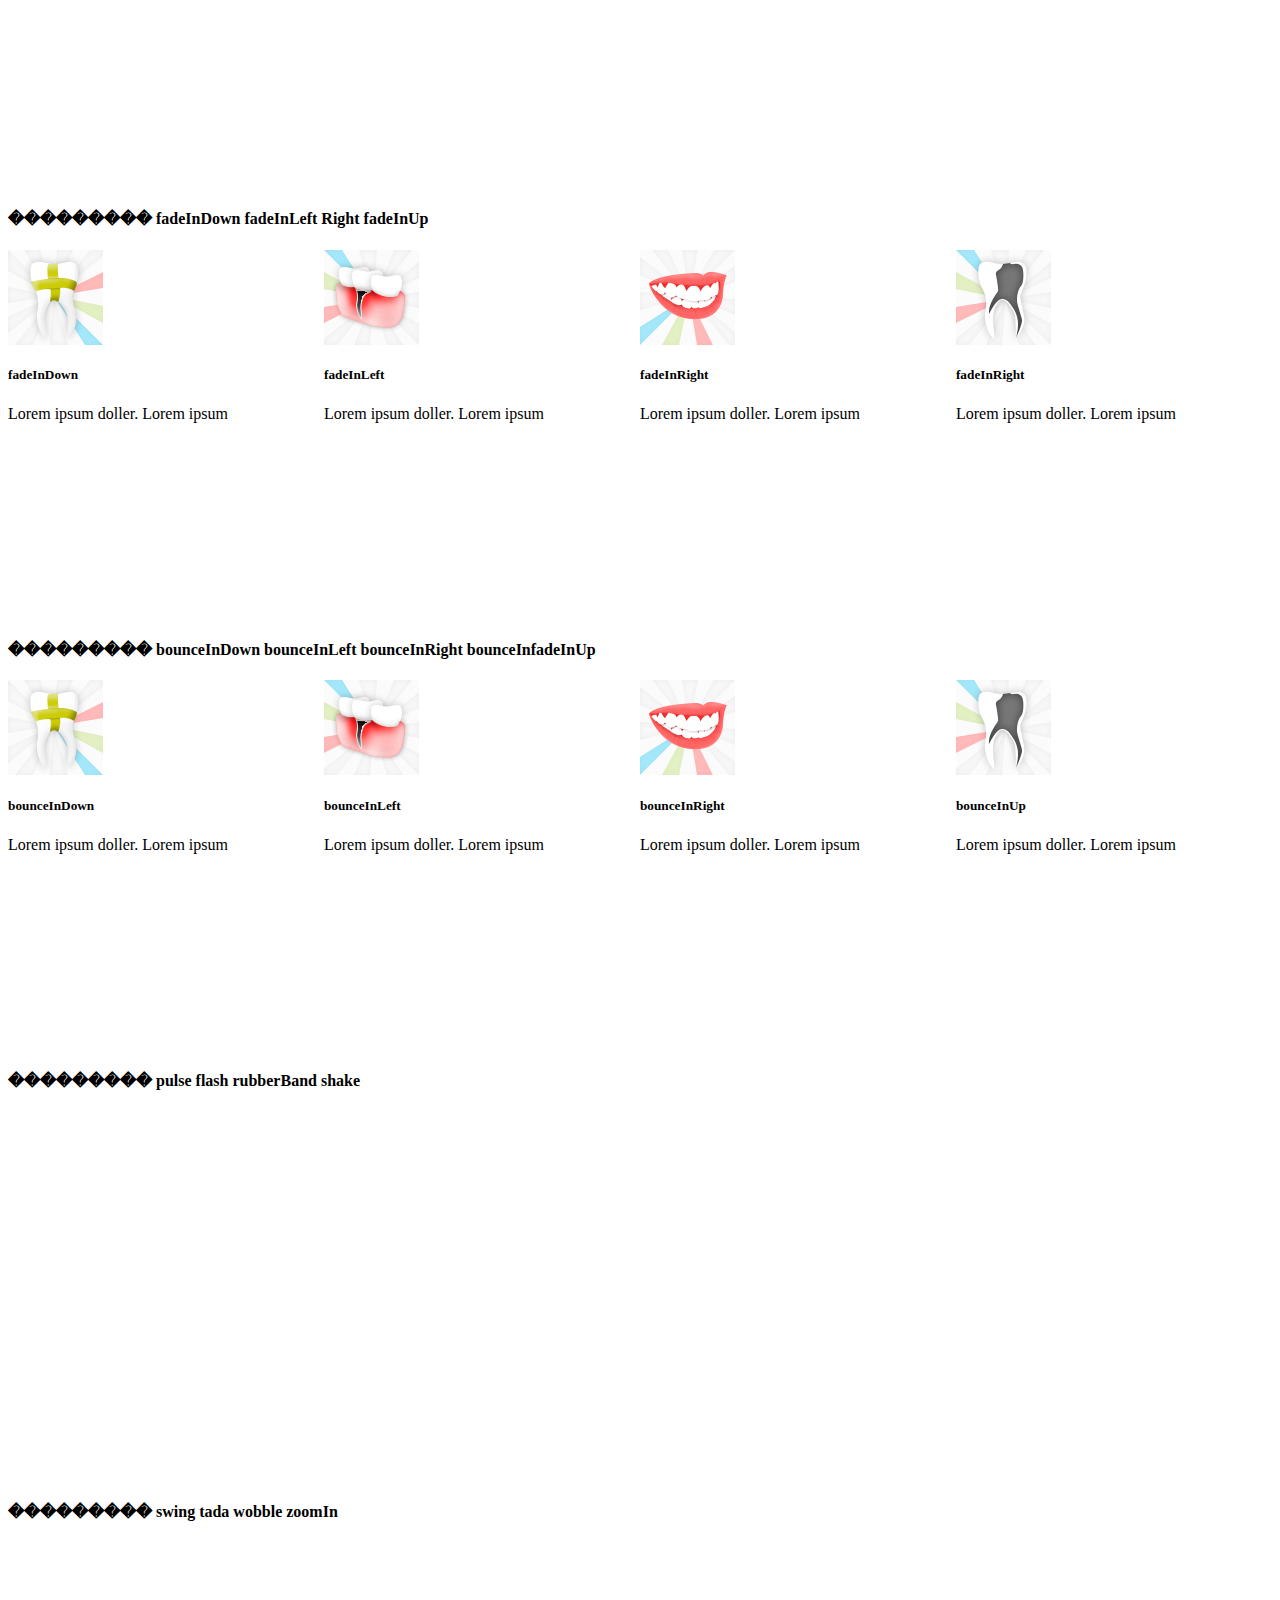
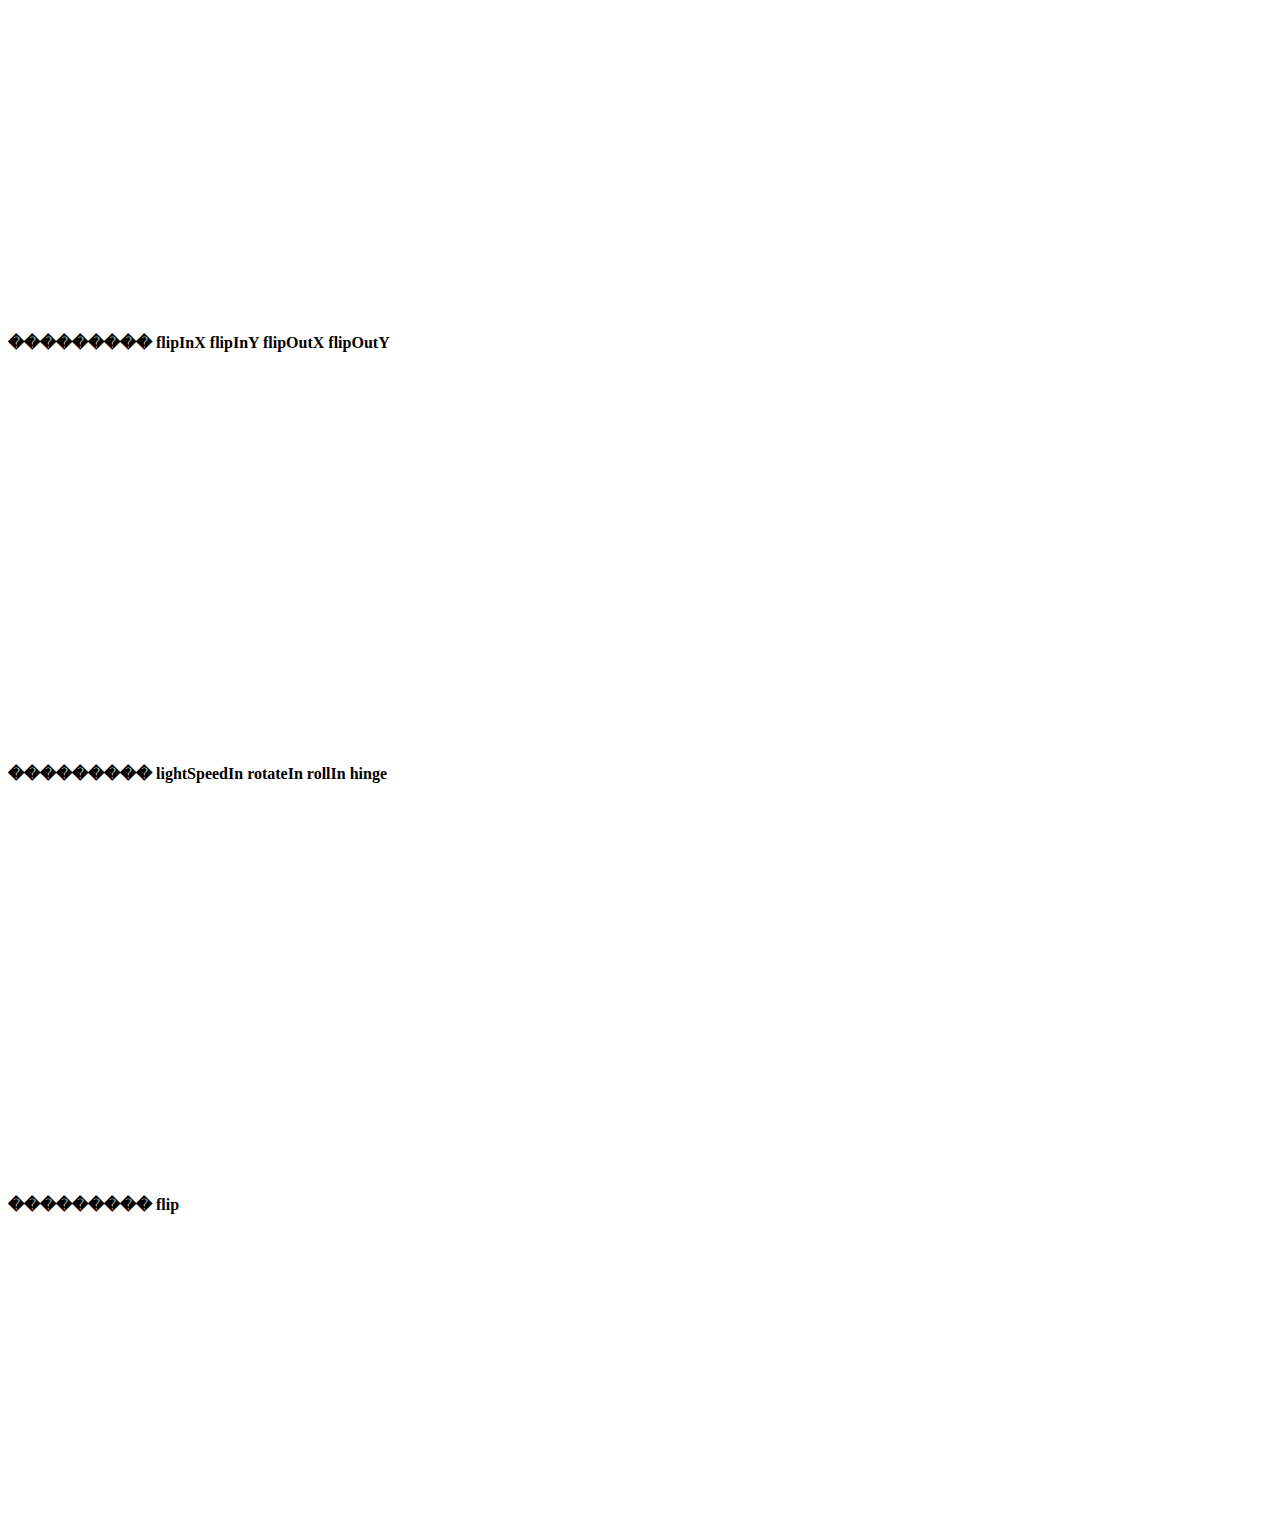
<file: plugin/wow/index.htm>
<!DOCTYPE>


<!--
������ ������ ������ http://blogprogram.ru/effekty-krasivogo-poyavleniya-html-blokov-na-jquery/
 -->


<link rel="stylesheet" href="wowanimate.css">
<script src="wow.min.js"></script>
<script>new WOW().init();</script>
<style>.dvd { overflow: hidden;}.item {  float: left;  width: 24%;  margin-right: 1%;}</style>
<br /><br /><br /><br /><br /><br /><br /><br /><br /><br />
<div class="dvd">
<h4>��������� fadeInDown fadeInLeft Right fadeInUp</h4>
<div class="item wow fadeInDown"  data-wow-duration="0.8s"><div><img src="img/d1.jpg"></div><div><h5>fadeInDown</h5><p>Lorem ipsum doller. Lorem ipsum</p></div></div>
<div class="item wow fadeInLeft"  data-wow-duration="1.2s"><div><img src="img/d2.jpg"></div><div><h5>fadeInLeft</h5><p>Lorem ipsum doller. Lorem ipsum</p></div></div>
<div class="item wow fadeInRight" data-wow-duration="1.6s"><div><img src="img/d8.jpg"></div><div><h5>fadeInRight</h5><p>Lorem ipsum doller. Lorem ipsum</p></div></div>
<div class="item wow fadeInUp"    data-wow-duration="2s"  ><div><img src="img/d4.jpg"></div><div><h5>fadeInRight</h5><p>Lorem ipsum doller. Lorem ipsum</p></div></div>
</div><br /><br /><br /><br /><br /><br /><br /><br /><br /><br />
<div class="dvd">
<h4>��������� bounceInDown bounceInLeft bounceInRight bounceInfadeInUp</h4>
<div class="item wow bounceInDown"  data-wow-duration="0.8s" data-wow-delay="0s"><div><img src="img/d1.jpg"></div><div><h5>bounceInDown</h5><p>Lorem ipsum doller. Lorem ipsum</p></div></div>
<div class="item wow bounceInLeft"  data-wow-duration="0.8s" data-wow-delay="0.4s"><div><img src="img/d2.jpg"></div><div><h5>bounceInLeft</h5><p>Lorem ipsum doller. Lorem ipsum</p></div></div>
<div class="item wow bounceInRight" data-wow-duration="0.8s" data-wow-delay="0.8s"><div><img src="img/d8.jpg"></div><div><h5>bounceInRight</h5><p>Lorem ipsum doller. Lorem ipsum</p></div></div>
<div class="item wow bounceInUp"    data-wow-duration="0.8s" data-wow-delay="1.2s"  ><div><img src="img/d4.jpg"></div><div><h5>bounceInUp</h5><p>Lorem ipsum doller. Lorem ipsum</p></div></div>
</div><br /><br /><br /><br /><br /><br /><br /><br /><br /><br />
<div class="dvd">
<h4>��������� pulse flash rubberBand shake</h4>
<div class="item wow pulse"      data-wow-duration="0.1s" data-wow-iteration="3" ><div><img src="img/d1.jpg"></div><div><h5>pulse</h5><p>Lorem ipsum doller. Lorem ipsum</p></div></div>
<div class="item wow flash"      data-wow-duration="0.8s" data-wow-delay="0.4s"><div><img src="img/d2.jpg"></div><div><h5>flash</h5><p>Lorem ipsum doller. Lorem ipsum</p></div></div>
<div class="item wow rubberBand" data-wow-duration="0.8s" data-wow-delay="0.8s"><div><img src="img/d8.jpg"></div><div><h5>rubberBand</h5><p>Lorem ipsum doller. Lorem ipsum</p></div></div>
<div class="item wow shake"      data-wow-duration="0.8s" data-wow-delay="1.2s"  ><div><img src="img/d4.jpg"></div><div><h5>shake</h5><p>Lorem ipsum doller. Lorem ipsum</p></div></div>
</div><br /><br /><br /><br /><br /><br /><br /><br /><br /><br />
<div class="dvd">
<h4>��������� swing tada wobble zoomIn</h4>
<div class="item wow swing"  data-wow-duration="0.8s"><div><img src="img/d1.jpg"></div><div><h5>swing</h5><p>Lorem ipsum doller. Lorem ipsum</p></div></div>
<div class="item wow tada"   data-wow-duration="0.8s" data-wow-delay="0.6s"><div><img src="img/d2.jpg"></div><div><h5>tada</h5><p>Lorem ipsum doller. Lorem ipsum</p></div></div>
<div class="item wow wobble" data-wow-duration="0.8s" data-wow-delay="1.2s"><div><img src="img/d8.jpg"></div><div><h5>wobble</h5><p>Lorem ipsum doller. Lorem ipsum</p></div></div>
<div class="item wow zoomIn" data-wow-duration="0.8s" data-wow-delay="1.8s"  ><div><img src="img/d4.jpg"></div><div><h5>zoomIn</h5><p>Lorem ipsum doller. Lorem ipsum</p></div></div>
</div><br /><br /><br /><br /><br /><br /><br /><br /><br /><br />
<div class="dvd">
<h4>��������� flipInX flipInY flipOutX flipOutY</h4>
<div class="item wow flipInX"  data-wow-duration="0.8s"><div><img src="img/d1.jpg"></div><div><h5>flipInX</h5><p>Lorem ipsum doller. Lorem ipsum</p></div></div>
<div class="item wow flipInY"  data-wow-duration="0.8s" data-wow-delay="0.6s"><div><img src="img/d2.jpg"></div><div><h5>flipInY</h5><p>Lorem ipsum doller. Lorem ipsum</p></div></div>
<div class="item wow flipOutX" data-wow-duration="0.8s" data-wow-delay="1.2s"><div><img src="img/d8.jpg"></div><div><h5>flipOutX</h5><p>Lorem ipsum doller. Lorem ipsum</p></div></div>
<div class="item wow flipOutY" data-wow-duration="0.8s" data-wow-delay="1.8s"  ><div><img src="img/d4.jpg"></div><div><h5>flipOutY</h5><p>Lorem ipsum doller. Lorem ipsum</p></div></div>
</div><br /><br /><br /><br /><br /><br /><br /><br /><br /><br />
<div class="dvd">
<h4>��������� lightSpeedIn rotateIn rollIn hinge</h4>
<div class="item wow lightSpeedIn" data-wow-duration="0.8s"><div><img src="img/d1.jpg"></div><div><h5>lightSpeedIn</h5><p>Lorem ipsum doller. Lorem ipsum</p></div></div>
<div class="item wow rotateIn"     data-wow-duration="0.8s" data-wow-delay="0.6s"><div><img src="img/d2.jpg"></div><div><h5>rotateIn</h5><p>Lorem ipsum doller. Lorem ipsum</p></div></div>
<div class="item wow rollIn"       data-wow-duration="0.8s" data-wow-delay="1.2s"><div><img src="img/d8.jpg"></div><div><h5>rollIn</h5><p>Lorem ipsum doller. Lorem ipsum</p></div></div>
<div class="item wow hinge"        data-wow-duration="0.8s" data-wow-delay="1.8s"><div><img src="img/d4.jpg"></div><div><h5>hinge</h5><p>Lorem ipsum doller. Lorem ipsum</p></div></div>
</div><br /><br /><br /><br /><br /><br /><br /><br /><br /><br />
<div class="dvd">
<h4>��������� flip</h4>
<div class="item wow flip"  data-wow-duration="0.32s" data-wow-delay="0.2s"><div><img src="img/d1.jpg"></div><div><h5>flip</h5><p>Lorem ipsum doller. Lorem ipsum</p></div></div>
<div class="item wow flip"  data-wow-duration="0.32s" data-wow-delay="0.3s"><div><img src="img/d2.jpg"></div><div><h5>flip</h5><p>Lorem ipsum doller. Lorem ipsum</p></div></div>
<div class="item wow flip" data-wow-duration="0.32s" data-wow-delay="0.4s"><div><img src="img/d8.jpg"></div><div><h5>flip</h5><p>Lorem ipsum doller. Lorem ipsum</p></div></div>
<div class="item wow flip" data-wow-duration="0.32s" data-wow-delay="0.5s"  ><div><img src="img/d4.jpg"></div><div><h5>flip</h5><p>Lorem ipsum doller. Lorem ipsum</p></div></div>
</div><br /><br /><br /><br /><br />
</file>
<file: plugin/wow/wowanimate.css>
@charset "UTF-8";/*!
Animate.css - http://daneden.me/animate
Licensed under the MIT license - http://opensource.org/licenses/MIT

Copyright (c) 2013 Daniel Eden
*/.animated{-webkit-animation-duration:1s;animation-duration:1s;-webkit-animation-fill-mode:both;animation-fill-mode:both}.animated.infinite{-webkit-animation-iteration-count:infinite;animation-iteration-count:infinite}.animated.hinge{-webkit-animation-duration:2s;animation-duration:2s}
@-webkit-keyframes bounce{0%,100%,20%,53%,80%{-webkit-transition-timing-function:cubic-bezier(0.215,.61,.355,1);transition-timing-function:cubic-bezier(0.215,.61,.355,1);-webkit-transform:translate3d(0,0,0);transform:translate3d(0,0,0)}40%,43%{-webkit-transition-timing-function:cubic-bezier(0.755,.050,.855,.060);transition-timing-function:cubic-bezier(0.755,.050,.855,.060);-webkit-transform:translate3d(0,-30px,0);transform:translate3d(0,-30px,0)}70%{-webkit-transition-timing-function:cubic-bezier(0.755,.050,.855,.060);transition-timing-function:cubic-bezier(0.755,.050,.855,.060);-webkit-transform:translate3d(0,-15px,0);transform:translate3d(0,-15px,0)}90%{-webkit-transform:translate3d(0,-4px,0);transform:translate3d(0,-4px,0)}}@keyframes bounce{0%,100%,20%,53%,80%{-webkit-transition-timing-function:cubic-bezier(0.215,.61,.355,1);transition-timing-function:cubic-bezier(0.215,.61,.355,1);-webkit-transform:translate3d(0,0,0);-ms-transform:translate3d(0,0,0);transform:translate3d(0,0,0)}40%,43%{-webkit-transition-timing-function:cubic-bezier(0.755,.050,.855,.060);transition-timing-function:cubic-bezier(0.755,.050,.855,.060);-webkit-transform:translate3d(0,-30px,0);-ms-transform:translate3d(0,-30px,0);transform:translate3d(0,-30px,0)}70%{-webkit-transition-timing-function:cubic-bezier(0.755,.050,.855,.060);transition-timing-function:cubic-bezier(0.755,.050,.855,.060);-webkit-transform:translate3d(0,-15px,0);-ms-transform:translate3d(0,-15px,0);transform:translate3d(0,-15px,0)}90%{-webkit-transform:translate3d(0,-4px,0);-ms-transform:translate3d(0,-4px,0);transform:translate3d(0,-4px,0)}}.bounce{-webkit-animation-name:bounce;animation-name:bounce;-webkit-transform-origin:center bottom;-ms-transform-origin:center bottom;transform-origin:center bottom}
@-webkit-keyframes flash{0%,100%,50%{opacity:1}25%,75%{opacity:0}}@keyframes flash{0%,100%,50%{opacity:1}25%,75%{opacity:0}}.flash{-webkit-animation-name:flash;animation-name:flash}@-webkit-keyframes pulse{0%{-webkit-transform:scale3d(1,1,1);transform:scale3d(1,1,1)}50%{-webkit-transform:scale3d(1.05,1.05,1.05);transform:scale3d(1.05,1.05,1.05)}100%{-webkit-transform:scale3d(1,1,1);transform:scale3d(1,1,1)}}
@keyframes pulse{0%{-webkit-transform:scale3d(1,1,1);-ms-transform:scale3d(1,1,1);transform:scale3d(1,1,1)}50%{-webkit-transform:scale3d(1.05,1.05,1.05);-ms-transform:scale3d(1.05,1.05,1.05);transform:scale3d(1.05,1.05,1.05)}100%{-webkit-transform:scale3d(1,1,1);-ms-transform:scale3d(1,1,1);transform:scale3d(1,1,1)}}.pulse{-webkit-animation-name:pulse;animation-name:pulse}
@-webkit-keyframes rubberBand{0%{-webkit-transform:scale3d(1,1,1);transform:scale3d(1,1,1)}30%{-webkit-transform:scale3d(1.25,.75,1);transform:scale3d(1.25,.75,1)}40%{-webkit-transform:scale3d(0.75,1.25,1);transform:scale3d(0.75,1.25,1)}50%{-webkit-transform:scale3d(1.15,.85,1);transform:scale3d(1.15,.85,1)}65%{-webkit-transform:scale3d(.95,1.05,1);transform:scale3d(.95,1.05,1)}75%{-webkit-transform:scale3d(1.05,.95,1);transform:scale3d(1.05,.95,1)}100%{-webkit-transform:scale3d(1,1,1);transform:scale3d(1,1,1)}}@keyframes rubberBand{0%{-webkit-transform:scale3d(1,1,1);-ms-transform:scale3d(1,1,1);transform:scale3d(1,1,1)}30%{-webkit-transform:scale3d(1.25,.75,1);-ms-transform:scale3d(1.25,.75,1);transform:scale3d(1.25,.75,1)}40%{-webkit-transform:scale3d(0.75,1.25,1);-ms-transform:scale3d(0.75,1.25,1);transform:scale3d(0.75,1.25,1)}50%{-webkit-transform:scale3d(1.15,.85,1);-ms-transform:scale3d(1.15,.85,1);transform:scale3d(1.15,.85,1)}65%{-webkit-transform:scale3d(.95,1.05,1);-ms-transform:scale3d(.95,1.05,1);transform:scale3d(.95,1.05,1)}75%{-webkit-transform:scale3d(1.05,.95,1);-ms-transform:scale3d(1.05,.95,1);transform:scale3d(1.05,.95,1)}100%{-webkit-transform:scale3d(1,1,1);-ms-transform:scale3d(1,1,1);transform:scale3d(1,1,1)}}.rubberBand{-webkit-animation-name:rubberBand;animation-name:rubberBand}
@-webkit-keyframes shake{0%,100%{-webkit-transform:translate3d(0,0,0);transform:translate3d(0,0,0)}10%,30%,50%,70%,90%{-webkit-transform:translate3d(-10px,0,0);transform:translate3d(-10px,0,0)}20%,40%,60%,80%{-webkit-transform:translate3d(10px,0,0);transform:translate3d(10px,0,0)}}@keyframes shake{0%,100%{-webkit-transform:translate3d(0,0,0);-ms-transform:translate3d(0,0,0);transform:translate3d(0,0,0)}10%,30%,50%,70%,90%{-webkit-transform:translate3d(-10px,0,0);-ms-transform:translate3d(-10px,0,0);transform:translate3d(-10px,0,0)}20%,40%,60%,80%{-webkit-transform:translate3d(10px,0,0);-ms-transform:translate3d(10px,0,0);transform:translate3d(10px,0,0)}}.shake{-webkit-animation-name:shake;animation-name:shake}
@-webkit-keyframes swing{20%{-webkit-transform:rotate3d(0,0,1,15deg);transform:rotate3d(0,0,1,15deg)}40%{-webkit-transform:rotate3d(0,0,1,-10deg);transform:rotate3d(0,0,1,-10deg)}60%{-webkit-transform:rotate3d(0,0,1,5deg);transform:rotate3d(0,0,1,5deg)}80%{-webkit-transform:rotate3d(0,0,1,-5deg);transform:rotate3d(0,0,1,-5deg)}100%{-webkit-transform:rotate3d(0,0,1,0deg);transform:rotate3d(0,0,1,0deg)}}@keyframes swing{20%{-webkit-transform:rotate3d(0,0,1,15deg);-ms-transform:rotate3d(0,0,1,15deg);transform:rotate3d(0,0,1,15deg)}40%{-webkit-transform:rotate3d(0,0,1,-10deg);-ms-transform:rotate3d(0,0,1,-10deg);transform:rotate3d(0,0,1,-10deg)}60%{-webkit-transform:rotate3d(0,0,1,5deg);-ms-transform:rotate3d(0,0,1,5deg);transform:rotate3d(0,0,1,5deg)}80%{-webkit-transform:rotate3d(0,0,1,-5deg);-ms-transform:rotate3d(0,0,1,-5deg);transform:rotate3d(0,0,1,-5deg)}100%{-webkit-transform:rotate3d(0,0,1,0deg);-ms-transform:rotate3d(0,0,1,0deg);transform:rotate3d(0,0,1,0deg)}}.swing{-webkit-transform-origin:top center;-ms-transform-origin:top center;transform-origin:top center;-webkit-animation-name:swing;animation-name:swing}
@-webkit-keyframes tada{0%{-webkit-transform:scale3d(1,1,1);transform:scale3d(1,1,1)}10%,20%{-webkit-transform:scale3d(.9,.9,.9) rotate3d(0,0,1,-3deg);transform:scale3d(.9,.9,.9) rotate3d(0,0,1,-3deg)}30%,50%,70%,90%{-webkit-transform:scale3d(1.1,1.1,1.1) rotate3d(0,0,1,3deg);transform:scale3d(1.1,1.1,1.1) rotate3d(0,0,1,3deg)}40%,60%,80%{-webkit-transform:scale3d(1.1,1.1,1.1) rotate3d(0,0,1,-3deg);transform:scale3d(1.1,1.1,1.1) rotate3d(0,0,1,-3deg)}100%{-webkit-transform:scale3d(1,1,1);transform:scale3d(1,1,1)}}@keyframes tada{0%{-webkit-transform:scale3d(1,1,1);-ms-transform:scale3d(1,1,1);transform:scale3d(1,1,1)}10%,20%{-webkit-transform:scale3d(.9,.9,.9) rotate3d(0,0,1,-3deg);-ms-transform:scale3d(.9,.9,.9) rotate3d(0,0,1,-3deg);transform:scale3d(.9,.9,.9) rotate3d(0,0,1,-3deg)}30%,50%,70%,90%{-webkit-transform:scale3d(1.1,1.1,1.1) rotate3d(0,0,1,3deg);-ms-transform:scale3d(1.1,1.1,1.1) rotate3d(0,0,1,3deg);transform:scale3d(1.1,1.1,1.1) rotate3d(0,0,1,3deg)}40%,60%,80%{-webkit-transform:scale3d(1.1,1.1,1.1) rotate3d(0,0,1,-3deg);-ms-transform:scale3d(1.1,1.1,1.1) rotate3d(0,0,1,-3deg);transform:scale3d(1.1,1.1,1.1) rotate3d(0,0,1,-3deg)}100%{-webkit-transform:scale3d(1,1,1);-ms-transform:scale3d(1,1,1);transform:scale3d(1,1,1)}}.tada{-webkit-animation-name:tada;animation-name:tada}
@-webkit-keyframes wobble{0%{-webkit-transform:none;transform:none}15%{-webkit-transform:translate3d(-25%,0,0) rotate3d(0,0,1,-5deg);transform:translate3d(-25%,0,0) rotate3d(0,0,1,-5deg)}30%{-webkit-transform:translate3d(20%,0,0) rotate3d(0,0,1,3deg);transform:translate3d(20%,0,0) rotate3d(0,0,1,3deg)}45%{-webkit-transform:translate3d(-15%,0,0) rotate3d(0,0,1,-3deg);transform:translate3d(-15%,0,0) rotate3d(0,0,1,-3deg)}60%{-webkit-transform:translate3d(10%,0,0) rotate3d(0,0,1,2deg);transform:translate3d(10%,0,0) rotate3d(0,0,1,2deg)}75%{-webkit-transform:translate3d(-5%,0,0) rotate3d(0,0,1,-1deg);transform:translate3d(-5%,0,0) rotate3d(0,0,1,-1deg)}100%{-webkit-transform:none;transform:none}}@keyframes wobble{0%{-webkit-transform:none;-ms-transform:none;transform:none}15%{-webkit-transform:translate3d(-25%,0,0) rotate3d(0,0,1,-5deg);-ms-transform:translate3d(-25%,0,0) rotate3d(0,0,1,-5deg);transform:translate3d(-25%,0,0) rotate3d(0,0,1,-5deg)}30%{-webkit-transform:translate3d(20%,0,0) rotate3d(0,0,1,3deg);-ms-transform:translate3d(20%,0,0) rotate3d(0,0,1,3deg);transform:translate3d(20%,0,0) rotate3d(0,0,1,3deg)}45%{-webkit-transform:translate3d(-15%,0,0) rotate3d(0,0,1,-3deg);-ms-transform:translate3d(-15%,0,0) rotate3d(0,0,1,-3deg);transform:translate3d(-15%,0,0) rotate3d(0,0,1,-3deg)}60%{-webkit-transform:translate3d(10%,0,0) rotate3d(0,0,1,2deg);-ms-transform:translate3d(10%,0,0) rotate3d(0,0,1,2deg);transform:translate3d(10%,0,0) rotate3d(0,0,1,2deg)}75%{-webkit-transform:translate3d(-5%,0,0) rotate3d(0,0,1,-1deg);-ms-transform:translate3d(-5%,0,0) rotate3d(0,0,1,-1deg);transform:translate3d(-5%,0,0) rotate3d(0,0,1,-1deg)}100%{-webkit-transform:none;-ms-transform:none;transform:none}}.wobble{-webkit-animation-name:wobble;animation-name:wobble}
@-webkit-keyframes bounceIn{0%,100%,20%,40%,60%,80%{-webkit-transition-timing-function:cubic-bezier(0.215,.61,.355,1);transition-timing-function:cubic-bezier(0.215,.61,.355,1)}0%{opacity:0;-webkit-transform:scale3d(.3,.3,.3);transform:scale3d(.3,.3,.3)}20%{-webkit-transform:scale3d(1.1,1.1,1.1);transform:scale3d(1.1,1.1,1.1)}40%{-webkit-transform:scale3d(.9,.9,.9);transform:scale3d(.9,.9,.9)}60%{opacity:1;-webkit-transform:scale3d(1.03,1.03,1.03);transform:scale3d(1.03,1.03,1.03)}80%{-webkit-transform:scale3d(.97,.97,.97);transform:scale3d(.97,.97,.97)}100%{opacity:1;-webkit-transform:scale3d(1,1,1);transform:scale3d(1,1,1)}}@keyframes bounceIn{0%,100%,20%,40%,60%,80%{-webkit-transition-timing-function:cubic-bezier(0.215,.61,.355,1);transition-timing-function:cubic-bezier(0.215,.61,.355,1)}0%{opacity:0;-webkit-transform:scale3d(.3,.3,.3);-ms-transform:scale3d(.3,.3,.3);transform:scale3d(.3,.3,.3)}20%{-webkit-transform:scale3d(1.1,1.1,1.1);-ms-transform:scale3d(1.1,1.1,1.1);transform:scale3d(1.1,1.1,1.1)}40%{-webkit-transform:scale3d(.9,.9,.9);-ms-transform:scale3d(.9,.9,.9);transform:scale3d(.9,.9,.9)}60%{opacity:1;-webkit-transform:scale3d(1.03,1.03,1.03);-ms-transform:scale3d(1.03,1.03,1.03);transform:scale3d(1.03,1.03,1.03)}80%{-webkit-transform:scale3d(.97,.97,.97);-ms-transform:scale3d(.97,.97,.97);transform:scale3d(.97,.97,.97)}100%{opacity:1;-webkit-transform:scale3d(1,1,1);-ms-transform:scale3d(1,1,1);transform:scale3d(1,1,1)}}.bounceIn{-webkit-animation-name:bounceIn;animation-name:bounceIn;-webkit-animation-duration:.75s;animation-duration:.75s}
@-webkit-keyframes bounceInDown{0%,100%,60%,75%,90%{-webkit-transition-timing-function:cubic-bezier(0.215,.61,.355,1);transition-timing-function:cubic-bezier(0.215,.61,.355,1)}0%{opacity:0;-webkit-transform:translate3d(0,-3000px,0);transform:translate3d(0,-3000px,0)}60%{opacity:1;-webkit-transform:translate3d(0,25px,0);transform:translate3d(0,25px,0)}75%{-webkit-transform:translate3d(0,-10px,0);transform:translate3d(0,-10px,0)}90%{-webkit-transform:translate3d(0,5px,0);transform:translate3d(0,5px,0)}100%{-webkit-transform:none;transform:none}}@keyframes bounceInDown{0%,100%,60%,75%,90%{-webkit-transition-timing-function:cubic-bezier(0.215,.61,.355,1);transition-timing-function:cubic-bezier(0.215,.61,.355,1)}0%{opacity:0;-webkit-transform:translate3d(0,-3000px,0);-ms-transform:translate3d(0,-3000px,0);transform:translate3d(0,-3000px,0)}60%{opacity:1;-webkit-transform:translate3d(0,25px,0);-ms-transform:translate3d(0,25px,0);transform:translate3d(0,25px,0)}75%{-webkit-transform:translate3d(0,-10px,0);-ms-transform:translate3d(0,-10px,0);transform:translate3d(0,-10px,0)}90%{-webkit-transform:translate3d(0,5px,0);-ms-transform:translate3d(0,5px,0);transform:translate3d(0,5px,0)}100%{-webkit-transform:none;-ms-transform:none;transform:none}}.bounceInDown{-webkit-animation-name:bounceInDown;animation-name:bounceInDown}@-webkit-keyframes bounceInLeft{0%,100%,60%,75%,90%{-webkit-transition-timing-function:cubic-bezier(0.215,.61,.355,1);transition-timing-function:cubic-bezier(0.215,.61,.355,1)}0%{opacity:0;-webkit-transform:translate3d(-3000px,0,0);transform:translate3d(-3000px,0,0)}60%{opacity:1;-webkit-transform:translate3d(25px,0,0);transform:translate3d(25px,0,0)}75%{-webkit-transform:translate3d(-10px,0,0);transform:translate3d(-10px,0,0)}90%{-webkit-transform:translate3d(5px,0,0);transform:translate3d(5px,0,0)}100%{-webkit-transform:none;transform:none}}
@keyframes bounceInLeft{0%,100%,60%,75%,90%{-webkit-transition-timing-function:cubic-bezier(0.215,.61,.355,1);transition-timing-function:cubic-bezier(0.215,.61,.355,1)}0%{opacity:0;-webkit-transform:translate3d(-3000px,0,0);-ms-transform:translate3d(-3000px,0,0);transform:translate3d(-3000px,0,0)}60%{opacity:1;-webkit-transform:translate3d(25px,0,0);-ms-transform:translate3d(25px,0,0);transform:translate3d(25px,0,0)}75%{-webkit-transform:translate3d(-10px,0,0);-ms-transform:translate3d(-10px,0,0);transform:translate3d(-10px,0,0)}90%{-webkit-transform:translate3d(5px,0,0);-ms-transform:translate3d(5px,0,0);transform:translate3d(5px,0,0)}100%{-webkit-transform:none;-ms-transform:none;transform:none}}.bounceInLeft{-webkit-animation-name:bounceInLeft;animation-name:bounceInLeft}
@-webkit-keyframes bounceInRight{0%,100%,60%,75%,90%{-webkit-transition-timing-function:cubic-bezier(0.215,.61,.355,1);transition-timing-function:cubic-bezier(0.215,.61,.355,1)}0%{opacity:0;-webkit-transform:translate3d(3000px,0,0);transform:translate3d(3000px,0,0)}60%{opacity:1;-webkit-transform:translate3d(-25px,0,0);transform:translate3d(-25px,0,0)}75%{-webkit-transform:translate3d(10px,0,0);transform:translate3d(10px,0,0)}90%{-webkit-transform:translate3d(-5px,0,0);transform:translate3d(-5px,0,0)}100%{-webkit-transform:none;transform:none}}@keyframes bounceInRight{0%,100%,60%,75%,90%{-webkit-transition-timing-function:cubic-bezier(0.215,.61,.355,1);transition-timing-function:cubic-bezier(0.215,.61,.355,1)}0%{opacity:0;-webkit-transform:translate3d(3000px,0,0);-ms-transform:translate3d(3000px,0,0);transform:translate3d(3000px,0,0)}60%{opacity:1;-webkit-transform:translate3d(-25px,0,0);-ms-transform:translate3d(-25px,0,0);transform:translate3d(-25px,0,0)}75%{-webkit-transform:translate3d(10px,0,0);-ms-transform:translate3d(10px,0,0);transform:translate3d(10px,0,0)}90%{-webkit-transform:translate3d(-5px,0,0);-ms-transform:translate3d(-5px,0,0);transform:translate3d(-5px,0,0)}100%{-webkit-transform:none;-ms-transform:none;transform:none}}.bounceInRight{-webkit-animation-name:bounceInRight;animation-name:bounceInRight}
@-webkit-keyframes bounceInUp{0%,100%,60%,75%,90%{-webkit-transition-timing-function:cubic-bezier(0.215,.61,.355,1);transition-timing-function:cubic-bezier(0.215,.61,.355,1)}0%{opacity:0;-webkit-transform:translate3d(0,3000px,0);transform:translate3d(0,3000px,0)}60%{opacity:1;-webkit-transform:translate3d(0,-20px,0);transform:translate3d(0,-20px,0)}75%{-webkit-transform:translate3d(0,10px,0);transform:translate3d(0,10px,0)}90%{-webkit-transform:translate3d(0,-5px,0);transform:translate3d(0,-5px,0)}100%{-webkit-transform:translate3d(0,0,0);transform:translate3d(0,0,0)}}@keyframes bounceInUp{0%,100%,60%,75%,90%{-webkit-transition-timing-function:cubic-bezier(0.215,.61,.355,1);transition-timing-function:cubic-bezier(0.215,.61,.355,1)}0%{opacity:0;-webkit-transform:translate3d(0,3000px,0);-ms-transform:translate3d(0,3000px,0);transform:translate3d(0,3000px,0)}60%{opacity:1;-webkit-transform:translate3d(0,-20px,0);-ms-transform:translate3d(0,-20px,0);transform:translate3d(0,-20px,0)}75%{-webkit-transform:translate3d(0,10px,0);-ms-transform:translate3d(0,10px,0);transform:translate3d(0,10px,0)}90%{-webkit-transform:translate3d(0,-5px,0);-ms-transform:translate3d(0,-5px,0);transform:translate3d(0,-5px,0)}100%{-webkit-transform:translate3d(0,0,0);-ms-transform:translate3d(0,0,0);transform:translate3d(0,0,0)}}.bounceInUp{-webkit-animation-name:bounceInUp;animation-name:bounceInUp}
@-webkit-keyframes bounceOut{20%{-webkit-transform:scale3d(.9,.9,.9);transform:scale3d(.9,.9,.9)}50%,55%{opacity:1;-webkit-transform:scale3d(1.1,1.1,1.1);transform:scale3d(1.1,1.1,1.1)}100%{opacity:0;-webkit-transform:scale3d(.3,.3,.3);transform:scale3d(.3,.3,.3)}}@keyframes bounceOut{20%{-webkit-transform:scale3d(.9,.9,.9);-ms-transform:scale3d(.9,.9,.9);transform:scale3d(.9,.9,.9)}50%,55%{opacity:1;-webkit-transform:scale3d(1.1,1.1,1.1);-ms-transform:scale3d(1.1,1.1,1.1);transform:scale3d(1.1,1.1,1.1)}100%{opacity:0;-webkit-transform:scale3d(.3,.3,.3);-ms-transform:scale3d(.3,.3,.3);transform:scale3d(.3,.3,.3)}}.bounceOut{-webkit-animation-name:bounceOut;animation-name:bounceOut;-webkit-animation-duration:.75s;animation-duration:.75s}
@-webkit-keyframes bounceOutDown{20%{-webkit-transform:translate3d(0,10px,0);transform:translate3d(0,10px,0)}40%,45%{opacity:1;-webkit-transform:translate3d(0,-20px,0);transform:translate3d(0,-20px,0)}100%{opacity:0;-webkit-transform:translate3d(0,2000px,0);transform:translate3d(0,2000px,0)}}@keyframes bounceOutDown{20%{-webkit-transform:translate3d(0,10px,0);-ms-transform:translate3d(0,10px,0);transform:translate3d(0,10px,0)}40%,45%{opacity:1;-webkit-transform:translate3d(0,-20px,0);-ms-transform:translate3d(0,-20px,0);transform:translate3d(0,-20px,0)}100%{opacity:0;-webkit-transform:translate3d(0,2000px,0);-ms-transform:translate3d(0,2000px,0);transform:translate3d(0,2000px,0)}}.bounceOutDown{-webkit-animation-name:bounceOutDown;animation-name:bounceOutDown}
@-webkit-keyframes bounceOutLeft{20%{opacity:1;-webkit-transform:translate3d(20px,0,0);transform:translate3d(20px,0,0)}100%{opacity:0;-webkit-transform:translate3d(-2000px,0,0);transform:translate3d(-2000px,0,0)}}@keyframes bounceOutLeft{20%{opacity:1;-webkit-transform:translate3d(20px,0,0);-ms-transform:translate3d(20px,0,0);transform:translate3d(20px,0,0)}100%{opacity:0;-webkit-transform:translate3d(-2000px,0,0);-ms-transform:translate3d(-2000px,0,0);transform:translate3d(-2000px,0,0)}}.bounceOutLeft{-webkit-animation-name:bounceOutLeft;animation-name:bounceOutLeft}
@-webkit-keyframes bounceOutRight{20%{opacity:1;-webkit-transform:translate3d(-20px,0,0);transform:translate3d(-20px,0,0)}100%{opacity:0;-webkit-transform:translate3d(2000px,0,0);transform:translate3d(2000px,0,0)}}@keyframes bounceOutRight{20%{opacity:1;-webkit-transform:translate3d(-20px,0,0);-ms-transform:translate3d(-20px,0,0);transform:translate3d(-20px,0,0)}100%{opacity:0;-webkit-transform:translate3d(2000px,0,0);-ms-transform:translate3d(2000px,0,0);transform:translate3d(2000px,0,0)}}.bounceOutRight{-webkit-animation-name:bounceOutRight;animation-name:bounceOutRight}
@-webkit-keyframes bounceOutUp{20%{-webkit-transform:translate3d(0,-10px,0);transform:translate3d(0,-10px,0)}40%,45%{opacity:1;-webkit-transform:translate3d(0,20px,0);transform:translate3d(0,20px,0)}100%{opacity:0;-webkit-transform:translate3d(0,-2000px,0);transform:translate3d(0,-2000px,0)}}@keyframes bounceOutUp{20%{-webkit-transform:translate3d(0,-10px,0);-ms-transform:translate3d(0,-10px,0);transform:translate3d(0,-10px,0)}40%,45%{opacity:1;-webkit-transform:translate3d(0,20px,0);-ms-transform:translate3d(0,20px,0);transform:translate3d(0,20px,0)}100%{opacity:0;-webkit-transform:translate3d(0,-2000px,0);-ms-transform:translate3d(0,-2000px,0);transform:translate3d(0,-2000px,0)}}.bounceOutUp{-webkit-animation-name:bounceOutUp;animation-name:bounceOutUp}@-webkit-keyframes fadeIn{0%{opacity:0}100%{opacity:1}}
@keyframes fadeIn{0%{opacity:0}100%{opacity:1}}.fadeIn{-webkit-animation-name:fadeIn;animation-name:fadeIn}@-webkit-keyframes fadeInDown{0%{opacity:0;-webkit-transform:translate3d(0,-100%,0);transform:translate3d(0,-100%,0)}100%{opacity:1;-webkit-transform:none;transform:none}}@keyframes fadeInDown{0%{opacity:0;-webkit-transform:translate3d(0,-100%,0);-ms-transform:translate3d(0,-100%,0);transform:translate3d(0,-100%,0)}100%{opacity:1;-webkit-transform:none;-ms-transform:none;transform:none}}.fadeInDown{-webkit-animation-name:fadeInDown;animation-name:fadeInDown}
@-webkit-keyframes fadeInDownBig{0%{opacity:0;-webkit-transform:translate3d(0,-2000px,0);transform:translate3d(0,-2000px,0)}100%{opacity:1;-webkit-transform:none;transform:none}}@keyframes fadeInDownBig{0%{opacity:0;-webkit-transform:translate3d(0,-2000px,0);-ms-transform:translate3d(0,-2000px,0);transform:translate3d(0,-2000px,0)}100%{opacity:1;-webkit-transform:none;-ms-transform:none;transform:none}}.fadeInDownBig{-webkit-animation-name:fadeInDownBig;animation-name:fadeInDownBig}
@-webkit-keyframes fadeInLeft{0%{opacity:0;-webkit-transform:translate3d(-100%,0,0);transform:translate3d(-100%,0,0)}100%{opacity:1;-webkit-transform:none;transform:none}}@keyframes fadeInLeft{0%{opacity:0;-webkit-transform:translate3d(-100%,0,0);-ms-transform:translate3d(-100%,0,0);transform:translate3d(-100%,0,0)}100%{opacity:1;-webkit-transform:none;-ms-transform:none;transform:none}}.fadeInLeft{-webkit-animation-name:fadeInLeft;animation-name:fadeInLeft}
@-webkit-keyframes fadeInLeftBig{0%{opacity:0;-webkit-transform:translate3d(-2000px,0,0);transform:translate3d(-2000px,0,0)}100%{opacity:1;-webkit-transform:none;transform:none}}@keyframes fadeInLeftBig{0%{opacity:0;-webkit-transform:translate3d(-2000px,0,0);-ms-transform:translate3d(-2000px,0,0);transform:translate3d(-2000px,0,0)}100%{opacity:1;-webkit-transform:none;-ms-transform:none;transform:none}}.fadeInLeftBig{-webkit-animation-name:fadeInLeftBig;animation-name:fadeInLeftBig}
@-webkit-keyframes fadeInRight{0%{opacity:0;-webkit-transform:translate3d(100%,0,0);transform:translate3d(100%,0,0)}100%{opacity:1;-webkit-transform:none;transform:none}}@keyframes fadeInRight{0%{opacity:0;-webkit-transform:translate3d(100%,0,0);-ms-transform:translate3d(100%,0,0);transform:translate3d(100%,0,0)}100%{opacity:1;-webkit-transform:none;-ms-transform:none;transform:none}}.fadeInRight{-webkit-animation-name:fadeInRight;animation-name:fadeInRight}
@-webkit-keyframes fadeInRightBig{0%{opacity:0;-webkit-transform:translate3d(2000px,0,0);transform:translate3d(2000px,0,0)}100%{opacity:1;-webkit-transform:none;transform:none}}@keyframes fadeInRightBig{0%{opacity:0;-webkit-transform:translate3d(2000px,0,0);-ms-transform:translate3d(2000px,0,0);transform:translate3d(2000px,0,0)}100%{opacity:1;-webkit-transform:none;-ms-transform:none;transform:none}}.fadeInRightBig{-webkit-animation-name:fadeInRightBig;animation-name:fadeInRightBig}
@-webkit-keyframes fadeInUp{0%{opacity:0;-webkit-transform:translate3d(0,100%,0);transform:translate3d(0,100%,0)}100%{opacity:1;-webkit-transform:none;transform:none}}@keyframes fadeInUp{0%{opacity:0;-webkit-transform:translate3d(0,100%,0);-ms-transform:translate3d(0,100%,0);transform:translate3d(0,100%,0)}100%{opacity:1;-webkit-transform:none;-ms-transform:none;transform:none}}.fadeInUp{-webkit-animation-name:fadeInUp;animation-name:fadeInUp}
@-webkit-keyframes fadeInUpBig{0%{opacity:0;-webkit-transform:translate3d(0,2000px,0);transform:translate3d(0,2000px,0)}100%{opacity:1;-webkit-transform:none;transform:none}}@keyframes fadeInUpBig{0%{opacity:0;-webkit-transform:translate3d(0,2000px,0);-ms-transform:translate3d(0,2000px,0);transform:translate3d(0,2000px,0)}100%{opacity:1;-webkit-transform:none;-ms-transform:none;transform:none}}.fadeInUpBig{-webkit-animation-name:fadeInUpBig;animation-name:fadeInUpBig}
@-webkit-keyframes fadeOut{0%{opacity:1}100%{opacity:0}}@keyframes fadeOut{0%{opacity:1}100%{opacity:0}}.fadeOut{-webkit-animation-name:fadeOut;animation-name:fadeOut}@-webkit-keyframes fadeOutDown{0%{opacity:1}100%{opacity:0;-webkit-transform:translate3d(0,100%,0);transform:translate3d(0,100%,0)}}
@keyframes fadeOutDown{0%{opacity:1}100%{opacity:0;-webkit-transform:translate3d(0,100%,0);-ms-transform:translate3d(0,100%,0);transform:translate3d(0,100%,0)}}.fadeOutDown{-webkit-animation-name:fadeOutDown;animation-name:fadeOutDown}
@-webkit-keyframes fadeOutDownBig{0%{opacity:1}100%{opacity:0;-webkit-transform:translate3d(0,2000px,0);transform:translate3d(0,2000px,0)}}@keyframes fadeOutDownBig{0%{opacity:1}100%{opacity:0;-webkit-transform:translate3d(0,2000px,0);-ms-transform:translate3d(0,2000px,0);transform:translate3d(0,2000px,0)}}.fadeOutDownBig{-webkit-animation-name:fadeOutDownBig;animation-name:fadeOutDownBig}@-webkit-keyframes fadeOutLeft{0%{opacity:1}100%{opacity:0;-webkit-transform:translate3d(-100%,0,0);transform:translate3d(-100%,0,0)}}@keyframes fadeOutLeft{0%{opacity:1}100%{opacity:0;-webkit-transform:translate3d(-100%,0,0);-ms-transform:translate3d(-100%,0,0);transform:translate3d(-100%,0,0)}}.fadeOutLeft{-webkit-animation-name:fadeOutLeft;animation-name:fadeOutLeft}@-webkit-keyframes fadeOutLeftBig{0%{opacity:1}100%{opacity:0;-webkit-transform:translate3d(-2000px,0,0);transform:translate3d(-2000px,0,0)}}@keyframes fadeOutLeftBig{0%{opacity:1}100%{opacity:0;-webkit-transform:translate3d(-2000px,0,0);-ms-transform:translate3d(-2000px,0,0);transform:translate3d(-2000px,0,0)}}.fadeOutLeftBig{-webkit-animation-name:fadeOutLeftBig;animation-name:fadeOutLeftBig}@-webkit-keyframes fadeOutRight{0%{opacity:1}100%{opacity:0;-webkit-transform:translate3d(100%,0,0);transform:translate3d(100%,0,0)}}@keyframes fadeOutRight{0%{opacity:1}100%{opacity:0;-webkit-transform:translate3d(100%,0,0);-ms-transform:translate3d(100%,0,0);transform:translate3d(100%,0,0)}}.fadeOutRight{-webkit-animation-name:fadeOutRight;animation-name:fadeOutRight}@-webkit-keyframes fadeOutRightBig{0%{opacity:1}100%{opacity:0;-webkit-transform:translate3d(2000px,0,0);transform:translate3d(2000px,0,0)}}@keyframes fadeOutRightBig{0%{opacity:1}100%{opacity:0;-webkit-transform:translate3d(2000px,0,0);-ms-transform:translate3d(2000px,0,0);transform:translate3d(2000px,0,0)}}.fadeOutRightBig{-webkit-animation-name:fadeOutRightBig;animation-name:fadeOutRightBig}
@-webkit-keyframes fadeOutUp{0%{opacity:1}100%{opacity:0;-webkit-transform:translate3d(0,-100%,0);transform:translate3d(0,-100%,0)}}@keyframes fadeOutUp{0%{opacity:1}100%{opacity:0;-webkit-transform:translate3d(0,-100%,0);-ms-transform:translate3d(0,-100%,0);transform:translate3d(0,-100%,0)}}.fadeOutUp{-webkit-animation-name:fadeOutUp;animation-name:fadeOutUp}@-webkit-keyframes fadeOutUpBig{0%{opacity:1}100%{opacity:0;-webkit-transform:translate3d(0,-2000px,0);transform:translate3d(0,-2000px,0)}}
@keyframes fadeOutUpBig{0%{opacity:1}100%{opacity:0;-webkit-transform:translate3d(0,-2000px,0);-ms-transform:translate3d(0,-2000px,0);transform:translate3d(0,-2000px,0)}}.fadeOutUpBig{-webkit-animation-name:fadeOutUpBig;animation-name:fadeOutUpBig}@-webkit-keyframes flip{0%{-webkit-transform:perspective(400px) rotate3d(0,1,0,-360deg);transform:perspective(400px) rotate3d(0,1,0,-360deg);-webkit-animation-timing-function:ease-out;animation-timing-function:ease-out}40%{-webkit-transform:perspective(400px) translate3d(0,0,150px) rotate3d(0,1,0,-190deg);transform:perspective(400px) translate3d(0,0,150px) rotate3d(0,1,0,-190deg);-webkit-animation-timing-function:ease-out;animation-timing-function:ease-out}50%{-webkit-transform:perspective(400px) translate3d(0,0,150px) rotate3d(0,1,0,-170deg);transform:perspective(400px) translate3d(0,0,150px) rotate3d(0,1,0,-170deg);-webkit-animation-timing-function:ease-in;animation-timing-function:ease-in}80%{-webkit-transform:perspective(400px) scale3d(.95,.95,.95);transform:perspective(400px) scale3d(.95,.95,.95);-webkit-animation-timing-function:ease-in;animation-timing-function:ease-in}100%{-webkit-transform:perspective(400px);transform:perspective(400px);-webkit-animation-timing-function:ease-in;animation-timing-function:ease-in}}@keyframes flip{0%{-webkit-transform:perspective(400px) rotate3d(0,1,0,-360deg);-ms-transform:perspective(400px) rotate3d(0,1,0,-360deg);transform:perspective(400px) rotate3d(0,1,0,-360deg);-webkit-animation-timing-function:ease-out;animation-timing-function:ease-out}40%{-webkit-transform:perspective(400px) translate3d(0,0,150px) rotate3d(0,1,0,-190deg);-ms-transform:perspective(400px) translate3d(0,0,150px) rotate3d(0,1,0,-190deg);transform:perspective(400px) translate3d(0,0,150px) rotate3d(0,1,0,-190deg);-webkit-animation-timing-function:ease-out;animation-timing-function:ease-out}50%{-webkit-transform:perspective(400px) translate3d(0,0,150px) rotate3d(0,1,0,-170deg);-ms-transform:perspective(400px) translate3d(0,0,150px) rotate3d(0,1,0,-170deg);transform:perspective(400px) translate3d(0,0,150px) rotate3d(0,1,0,-170deg);-webkit-animation-timing-function:ease-in;animation-timing-function:ease-in}80%{-webkit-transform:perspective(400px) scale3d(.95,.95,.95);-ms-transform:perspective(400px) scale3d(.95,.95,.95);transform:perspective(400px) scale3d(.95,.95,.95);-webkit-animation-timing-function:ease-in;animation-timing-function:ease-in}100%{-webkit-transform:perspective(400px);-ms-transform:perspective(400px);transform:perspective(400px);-webkit-animation-timing-function:ease-in;animation-timing-function:ease-in}}.animated.flip{-webkit-backface-visibility:visible;-ms-backface-visibility:visible;backface-visibility:visible;-webkit-animation-name:flip;animation-name:flip}@-webkit-keyframes flipInX{0%{-webkit-transform:perspective(400px) rotate3d(1,0,0,90deg);transform:perspective(400px) rotate3d(1,0,0,90deg);-webkit-transition-timing-function:ease-in;transition-timing-function:ease-in;opacity:0}40%{-webkit-transform:perspective(400px) rotate3d(1,0,0,-20deg);transform:perspective(400px) rotate3d(1,0,0,-20deg);-webkit-transition-timing-function:ease-in;transition-timing-function:ease-in}60%{-webkit-transform:perspective(400px) rotate3d(1,0,0,10deg);transform:perspective(400px) rotate3d(1,0,0,10deg);opacity:1}80%{-webkit-transform:perspective(400px) rotate3d(1,0,0,-5deg);transform:perspective(400px) rotate3d(1,0,0,-5deg)}100%{-webkit-transform:perspective(400px);transform:perspective(400px)}}
@keyframes flipInX{0%{-webkit-transform:perspective(400px) rotate3d(1,0,0,90deg);-ms-transform:perspective(400px) rotate3d(1,0,0,90deg);transform:perspective(400px) rotate3d(1,0,0,90deg);-webkit-transition-timing-function:ease-in;transition-timing-function:ease-in;opacity:0}40%{-webkit-transform:perspective(400px) rotate3d(1,0,0,-20deg);-ms-transform:perspective(400px) rotate3d(1,0,0,-20deg);transform:perspective(400px) rotate3d(1,0,0,-20deg);-webkit-transition-timing-function:ease-in;transition-timing-function:ease-in}60%{-webkit-transform:perspective(400px) rotate3d(1,0,0,10deg);-ms-transform:perspective(400px) rotate3d(1,0,0,10deg);transform:perspective(400px) rotate3d(1,0,0,10deg);opacity:1}80%{-webkit-transform:perspective(400px) rotate3d(1,0,0,-5deg);-ms-transform:perspective(400px) rotate3d(1,0,0,-5deg);transform:perspective(400px) rotate3d(1,0,0,-5deg)}100%{-webkit-transform:perspective(400px);-ms-transform:perspective(400px);transform:perspective(400px)}}.flipInX{-webkit-backface-visibility:visible!important;-ms-backface-visibility:visible!important;backface-visibility:visible!important;-webkit-animation-name:flipInX;animation-name:flipInX}
@-webkit-keyframes flipInY{0%{-webkit-transform:perspective(400px) rotate3d(0,1,0,90deg);transform:perspective(400px) rotate3d(0,1,0,90deg);-webkit-transition-timing-function:ease-in;transition-timing-function:ease-in;opacity:0}40%{-webkit-transform:perspective(400px) rotate3d(0,1,0,-20deg);transform:perspective(400px) rotate3d(0,1,0,-20deg);-webkit-transition-timing-function:ease-in;transition-timing-function:ease-in}60%{-webkit-transform:perspective(400px) rotate3d(0,1,0,10deg);transform:perspective(400px) rotate3d(0,1,0,10deg);opacity:1}80%{-webkit-transform:perspective(400px) rotate3d(0,1,0,-5deg);transform:perspective(400px) rotate3d(0,1,0,-5deg)}100%{-webkit-transform:perspective(400px);transform:perspective(400px)}}@keyframes flipInY{0%{-webkit-transform:perspective(400px) rotate3d(0,1,0,90deg);-ms-transform:perspective(400px) rotate3d(0,1,0,90deg);transform:perspective(400px) rotate3d(0,1,0,90deg);-webkit-transition-timing-function:ease-in;transition-timing-function:ease-in;opacity:0}40%{-webkit-transform:perspective(400px) rotate3d(0,1,0,-20deg);-ms-transform:perspective(400px) rotate3d(0,1,0,-20deg);transform:perspective(400px) rotate3d(0,1,0,-20deg);-webkit-transition-timing-function:ease-in;transition-timing-function:ease-in}60%{-webkit-transform:perspective(400px) rotate3d(0,1,0,10deg);-ms-transform:perspective(400px) rotate3d(0,1,0,10deg);transform:perspective(400px) rotate3d(0,1,0,10deg);opacity:1}80%{-webkit-transform:perspective(400px) rotate3d(0,1,0,-5deg);-ms-transform:perspective(400px) rotate3d(0,1,0,-5deg);transform:perspective(400px) rotate3d(0,1,0,-5deg)}100%{-webkit-transform:perspective(400px);-ms-transform:perspective(400px);transform:perspective(400px)}}.flipInY{-webkit-backface-visibility:visible!important;-ms-backface-visibility:visible!important;backface-visibility:visible!important;-webkit-animation-name:flipInY;animation-name:flipInY}
@-webkit-keyframes flipOutX{0%{-webkit-transform:perspective(400px);transform:perspective(400px)}30%{-webkit-transform:perspective(400px) rotate3d(1,0,0,-20deg);transform:perspective(400px) rotate3d(1,0,0,-20deg);opacity:1}100%{-webkit-transform:perspective(400px) rotate3d(1,0,0,90deg);transform:perspective(400px) rotate3d(1,0,0,90deg);opacity:0}}@keyframes flipOutX{0%{-webkit-transform:perspective(400px);-ms-transform:perspective(400px);transform:perspective(400px)}30%{-webkit-transform:perspective(400px) rotate3d(1,0,0,-20deg);-ms-transform:perspective(400px) rotate3d(1,0,0,-20deg);transform:perspective(400px) rotate3d(1,0,0,-20deg);opacity:1}100%{-webkit-transform:perspective(400px) rotate3d(1,0,0,90deg);-ms-transform:perspective(400px) rotate3d(1,0,0,90deg);transform:perspective(400px) rotate3d(1,0,0,90deg);opacity:0}}.flipOutX{-webkit-animation-name:flipOutX;animation-name:flipOutX;-webkit-animation-duration:.75s;animation-duration:.75s;-webkit-backface-visibility:visible!important;-ms-backface-visibility:visible!important;backface-visibility:visible!important}
@-webkit-keyframes flipOutY{0%{-webkit-transform:perspective(400px);transform:perspective(400px)}30%{-webkit-transform:perspective(400px) rotate3d(0,1,0,-15deg);transform:perspective(400px) rotate3d(0,1,0,-15deg);opacity:1}100%{-webkit-transform:perspective(400px) rotate3d(0,1,0,90deg);transform:perspective(400px) rotate3d(0,1,0,90deg);opacity:0}}@keyframes flipOutY{0%{-webkit-transform:perspective(400px);-ms-transform:perspective(400px);transform:perspective(400px)}30%{-webkit-transform:perspective(400px) rotate3d(0,1,0,-15deg);-ms-transform:perspective(400px) rotate3d(0,1,0,-15deg);transform:perspective(400px) rotate3d(0,1,0,-15deg);opacity:1}100%{-webkit-transform:perspective(400px) rotate3d(0,1,0,90deg);-ms-transform:perspective(400px) rotate3d(0,1,0,90deg);transform:perspective(400px) rotate3d(0,1,0,90deg);opacity:0}}.flipOutY{-webkit-backface-visibility:visible!important;-ms-backface-visibility:visible!important;backface-visibility:visible!important;-webkit-animation-name:flipOutY;animation-name:flipOutY;-webkit-animation-duration:.75s;animation-duration:.75s}
@-webkit-keyframes lightSpeedIn{0%{-webkit-transform:translate3d(100%,0,0) skewX(-30deg);transform:translate3d(100%,0,0) skewX(-30deg);opacity:0}60%{-webkit-transform:skewX(20deg);transform:skewX(20deg);opacity:1}80%{-webkit-transform:skewX(-5deg);transform:skewX(-5deg);opacity:1}100%{-webkit-transform:none;transform:none;opacity:1}}@keyframes lightSpeedIn{0%{-webkit-transform:translate3d(100%,0,0) skewX(-30deg);-ms-transform:translate3d(100%,0,0) skewX(-30deg);transform:translate3d(100%,0,0) skewX(-30deg);opacity:0}60%{-webkit-transform:skewX(20deg);-ms-transform:skewX(20deg);transform:skewX(20deg);opacity:1}80%{-webkit-transform:skewX(-5deg);-ms-transform:skewX(-5deg);transform:skewX(-5deg);opacity:1}100%{-webkit-transform:none;-ms-transform:none;transform:none;opacity:1}}.lightSpeedIn{-webkit-animation-name:lightSpeedIn;animation-name:lightSpeedIn;-webkit-animation-timing-function:ease-out;animation-timing-function:ease-out}
@-webkit-keyframes lightSpeedOut{0%{opacity:1}100%{-webkit-transform:translate3d(100%,0,0) skewX(30deg);transform:translate3d(100%,0,0) skewX(30deg);opacity:0}}@keyframes lightSpeedOut{0%{opacity:1}100%{-webkit-transform:translate3d(100%,0,0) skewX(30deg);-ms-transform:translate3d(100%,0,0) skewX(30deg);transform:translate3d(100%,0,0) skewX(30deg);opacity:0}}.lightSpeedOut{-webkit-animation-name:lightSpeedOut;animation-name:lightSpeedOut;-webkit-animation-timing-function:ease-in;animation-timing-function:ease-in}
@-webkit-keyframes rotateIn{0%{-webkit-transform-origin:center;transform-origin:center;-webkit-transform:rotate3d(0,0,1,-200deg);transform:rotate3d(0,0,1,-200deg);opacity:0}100%{-webkit-transform-origin:center;transform-origin:center;-webkit-transform:none;transform:none;opacity:1}}@keyframes rotateIn{0%{-webkit-transform-origin:center;-ms-transform-origin:center;transform-origin:center;-webkit-transform:rotate3d(0,0,1,-200deg);-ms-transform:rotate3d(0,0,1,-200deg);transform:rotate3d(0,0,1,-200deg);opacity:0}100%{-webkit-transform-origin:center;-ms-transform-origin:center;transform-origin:center;-webkit-transform:none;-ms-transform:none;transform:none;opacity:1}}.rotateIn{-webkit-animation-name:rotateIn;animation-name:rotateIn}
@-webkit-keyframes rotateInDownLeft{0%{-webkit-transform-origin:left bottom;transform-origin:left bottom;-webkit-transform:rotate3d(0,0,1,-45deg);transform:rotate3d(0,0,1,-45deg);opacity:0}100%{-webkit-transform-origin:left bottom;transform-origin:left bottom;-webkit-transform:none;transform:none;opacity:1}}@keyframes rotateInDownLeft{0%{-webkit-transform-origin:left bottom;-ms-transform-origin:left bottom;transform-origin:left bottom;-webkit-transform:rotate3d(0,0,1,-45deg);-ms-transform:rotate3d(0,0,1,-45deg);transform:rotate3d(0,0,1,-45deg);opacity:0}100%{-webkit-transform-origin:left bottom;-ms-transform-origin:left bottom;transform-origin:left bottom;-webkit-transform:none;-ms-transform:none;transform:none;opacity:1}}.rotateInDownLeft{-webkit-animation-name:rotateInDownLeft;animation-name:rotateInDownLeft}
@-webkit-keyframes rotateInDownRight{0%{-webkit-transform-origin:right bottom;transform-origin:right bottom;-webkit-transform:rotate3d(0,0,1,45deg);transform:rotate3d(0,0,1,45deg);opacity:0}100%{-webkit-transform-origin:right bottom;transform-origin:right bottom;-webkit-transform:none;transform:none;opacity:1}}@keyframes rotateInDownRight{0%{-webkit-transform-origin:right bottom;-ms-transform-origin:right bottom;transform-origin:right bottom;-webkit-transform:rotate3d(0,0,1,45deg);-ms-transform:rotate3d(0,0,1,45deg);transform:rotate3d(0,0,1,45deg);opacity:0}100%{-webkit-transform-origin:right bottom;-ms-transform-origin:right bottom;transform-origin:right bottom;-webkit-transform:none;-ms-transform:none;transform:none;opacity:1}}.rotateInDownRight{-webkit-animation-name:rotateInDownRight;animation-name:rotateInDownRight}
@-webkit-keyframes rotateInUpLeft{0%{-webkit-transform-origin:left bottom;transform-origin:left bottom;-webkit-transform:rotate3d(0,0,1,45deg);transform:rotate3d(0,0,1,45deg);opacity:0}100%{-webkit-transform-origin:left bottom;transform-origin:left bottom;-webkit-transform:none;transform:none;opacity:1}}@keyframes rotateInUpLeft{0%{-webkit-transform-origin:left bottom;-ms-transform-origin:left bottom;transform-origin:left bottom;-webkit-transform:rotate3d(0,0,1,45deg);-ms-transform:rotate3d(0,0,1,45deg);transform:rotate3d(0,0,1,45deg);opacity:0}100%{-webkit-transform-origin:left bottom;-ms-transform-origin:left bottom;transform-origin:left bottom;-webkit-transform:none;-ms-transform:none;transform:none;opacity:1}}.rotateInUpLeft{-webkit-animation-name:rotateInUpLeft;animation-name:rotateInUpLeft}
@-webkit-keyframes rotateInUpRight{0%{-webkit-transform-origin:right bottom;transform-origin:right bottom;-webkit-transform:rotate3d(0,0,1,-90deg);transform:rotate3d(0,0,1,-90deg);opacity:0}100%{-webkit-transform-origin:right bottom;transform-origin:right bottom;-webkit-transform:none;transform:none;opacity:1}}@keyframes rotateInUpRight{0%{-webkit-transform-origin:right bottom;-ms-transform-origin:right bottom;transform-origin:right bottom;-webkit-transform:rotate3d(0,0,1,-90deg);-ms-transform:rotate3d(0,0,1,-90deg);transform:rotate3d(0,0,1,-90deg);opacity:0}100%{-webkit-transform-origin:right bottom;-ms-transform-origin:right bottom;transform-origin:right bottom;-webkit-transform:none;-ms-transform:none;transform:none;opacity:1}}.rotateInUpRight{-webkit-animation-name:rotateInUpRight;animation-name:rotateInUpRight}
@-webkit-keyframes rotateOut{0%{-webkit-transform-origin:center;transform-origin:center;opacity:1}100%{-webkit-transform-origin:center;transform-origin:center;-webkit-transform:rotate3d(0,0,1,200deg);transform:rotate3d(0,0,1,200deg);opacity:0}}@keyframes rotateOut{0%{-webkit-transform-origin:center;-ms-transform-origin:center;transform-origin:center;opacity:1}100%{-webkit-transform-origin:center;-ms-transform-origin:center;transform-origin:center;-webkit-transform:rotate3d(0,0,1,200deg);-ms-transform:rotate3d(0,0,1,200deg);transform:rotate3d(0,0,1,200deg);opacity:0}}.rotateOut{-webkit-animation-name:rotateOut;animation-name:rotateOut}@-webkit-keyframes rotateOutDownLeft{0%{-webkit-transform-origin:left bottom;transform-origin:left bottom;opacity:1}100%{-webkit-transform-origin:left bottom;transform-origin:left bottom;-webkit-transform:rotate(0,0,1,45deg);transform:rotate(0,0,1,45deg);opacity:0}}@keyframes rotateOutDownLeft{0%{-webkit-transform-origin:left bottom;-ms-transform-origin:left bottom;transform-origin:left bottom;opacity:1}100%{-webkit-transform-origin:left bottom;-ms-transform-origin:left bottom;transform-origin:left bottom;-webkit-transform:rotate(0,0,1,45deg);-ms-transform:rotate(0,0,1,45deg);transform:rotate(0,0,1,45deg);opacity:0}}.rotateOutDownLeft{-webkit-animation-name:rotateOutDownLeft;animation-name:rotateOutDownLeft}@-webkit-keyframes rotateOutDownRight{0%{-webkit-transform-origin:right bottom;transform-origin:right bottom;opacity:1}100%{-webkit-transform-origin:right bottom;transform-origin:right bottom;-webkit-transform:rotate3d(0,0,1,-45deg);transform:rotate3d(0,0,1,-45deg);opacity:0}}@keyframes rotateOutDownRight{0%{-webkit-transform-origin:right bottom;-ms-transform-origin:right bottom;transform-origin:right bottom;opacity:1}100%{-webkit-transform-origin:right bottom;-ms-transform-origin:right bottom;transform-origin:right bottom;-webkit-transform:rotate3d(0,0,1,-45deg);-ms-transform:rotate3d(0,0,1,-45deg);transform:rotate3d(0,0,1,-45deg);opacity:0}}.rotateOutDownRight{-webkit-animation-name:rotateOutDownRight;animation-name:rotateOutDownRight}@-webkit-keyframes rotateOutUpLeft{0%{-webkit-transform-origin:left bottom;transform-origin:left bottom;opacity:1}100%{-webkit-transform-origin:left bottom;transform-origin:left bottom;-webkit-transform:rotate3d(0,0,1,-45deg);transform:rotate3d(0,0,1,-45deg);opacity:0}}@keyframes rotateOutUpLeft{0%{-webkit-transform-origin:left bottom;-ms-transform-origin:left bottom;transform-origin:left bottom;opacity:1}100%{-webkit-transform-origin:left bottom;-ms-transform-origin:left bottom;transform-origin:left bottom;-webkit-transform:rotate3d(0,0,1,-45deg);-ms-transform:rotate3d(0,0,1,-45deg);transform:rotate3d(0,0,1,-45deg);opacity:0}}.rotateOutUpLeft{-webkit-animation-name:rotateOutUpLeft;animation-name:rotateOutUpLeft}@-webkit-keyframes rotateOutUpRight{0%{-webkit-transform-origin:right bottom;transform-origin:right bottom;opacity:1}100%{-webkit-transform-origin:right bottom;transform-origin:right bottom;-webkit-transform:rotate3d(0,0,1,90deg);transform:rotate3d(0,0,1,90deg);opacity:0}}@keyframes rotateOutUpRight{0%{-webkit-transform-origin:right bottom;-ms-transform-origin:right bottom;transform-origin:right bottom;opacity:1}100%{-webkit-transform-origin:right bottom;-ms-transform-origin:right bottom;transform-origin:right bottom;-webkit-transform:rotate3d(0,0,1,90deg);-ms-transform:rotate3d(0,0,1,90deg);transform:rotate3d(0,0,1,90deg);opacity:0}}.rotateOutUpRight{-webkit-animation-name:rotateOutUpRight;animation-name:rotateOutUpRight}
@-webkit-keyframes hinge{0%{-webkit-transform-origin:top left;transform-origin:top left;-webkit-animation-timing-function:ease-in-out;animation-timing-function:ease-in-out}20%,60%{-webkit-transform:rotate3d(0,0,1,80deg);transform:rotate3d(0,0,1,80deg);-webkit-transform-origin:top left;transform-origin:top left;-webkit-animation-timing-function:ease-in-out;animation-timing-function:ease-in-out}40%,80%{-webkit-transform:rotate3d(0,0,1,60deg);transform:rotate3d(0,0,1,60deg);-webkit-transform-origin:top left;transform-origin:top left;-webkit-animation-timing-function:ease-in-out;animation-timing-function:ease-in-out;opacity:1}100%{-webkit-transform:translate3d(0,700px,0);transform:translate3d(0,700px,0);opacity:0}}@keyframes hinge{0%{-webkit-transform-origin:top left;-ms-transform-origin:top left;transform-origin:top left;-webkit-animation-timing-function:ease-in-out;animation-timing-function:ease-in-out}20%,60%{-webkit-transform:rotate3d(0,0,1,80deg);-ms-transform:rotate3d(0,0,1,80deg);transform:rotate3d(0,0,1,80deg);-webkit-transform-origin:top left;-ms-transform-origin:top left;transform-origin:top left;-webkit-animation-timing-function:ease-in-out;animation-timing-function:ease-in-out}40%,80%{-webkit-transform:rotate3d(0,0,1,60deg);-ms-transform:rotate3d(0,0,1,60deg);transform:rotate3d(0,0,1,60deg);-webkit-transform-origin:top left;-ms-transform-origin:top left;transform-origin:top left;-webkit-animation-timing-function:ease-in-out;animation-timing-function:ease-in-out;opacity:1}100%{-webkit-transform:translate3d(0,700px,0);-ms-transform:translate3d(0,700px,0);transform:translate3d(0,700px,0);opacity:0}}.hinge{-webkit-animation-name:hinge;animation-name:hinge}
@-webkit-keyframes rollIn{0%{opacity:0;-webkit-transform:translate3d(-100%,0,0) rotate3d(0,0,1,-120deg);transform:translate3d(-100%,0,0) rotate3d(0,0,1,-120deg)}100%{opacity:1;-webkit-transform:none;transform:none}}@keyframes rollIn{0%{opacity:0;-webkit-transform:translate3d(-100%,0,0) rotate3d(0,0,1,-120deg);-ms-transform:translate3d(-100%,0,0) rotate3d(0,0,1,-120deg);transform:translate3d(-100%,0,0) rotate3d(0,0,1,-120deg)}100%{opacity:1;-webkit-transform:none;-ms-transform:none;transform:none}}.rollIn{-webkit-animation-name:rollIn;animation-name:rollIn}
@-webkit-keyframes rollOut{0%{opacity:1}100%{opacity:0;-webkit-transform:translate3d(100%,0,0) rotate3d(0,0,1,120deg);transform:translate3d(100%,0,0) rotate3d(0,0,1,120deg)}}@keyframes rollOut{0%{opacity:1}100%{opacity:0;-webkit-transform:translate3d(100%,0,0) rotate3d(0,0,1,120deg);-ms-transform:translate3d(100%,0,0) rotate3d(0,0,1,120deg);transform:translate3d(100%,0,0) rotate3d(0,0,1,120deg)}}.rollOut{-webkit-animation-name:rollOut;animation-name:rollOut}
@-webkit-keyframes zoomIn{0%{opacity:0;-webkit-transform:scale3d(.3,.3,.3);transform:scale3d(.3,.3,.3)}50%{opacity:1}}@keyframes zoomIn{0%{opacity:0;-webkit-transform:scale3d(.3,.3,.3);-ms-transform:scale3d(.3,.3,.3);transform:scale3d(.3,.3,.3)}50%{opacity:1}}.zoomIn{-webkit-animation-name:zoomIn;animation-name:zoomIn}@-webkit-keyframes zoomInDown{0%{opacity:0;-webkit-transform:scale3d(.1,.1,.1) translate3d(0,-1000px,0);transform:scale3d(.1,.1,.1) translate3d(0,-1000px,0);-webkit-animation-timing-function:cubic-bezier(0.55,.055,.675,.19);animation-timing-function:cubic-bezier(0.55,.055,.675,.19)}60%{opacity:1;-webkit-transform:scale3d(.475,.475,.475) translate3d(0,60px,0);transform:scale3d(.475,.475,.475) translate3d(0,60px,0);-webkit-animation-timing-function:cubic-bezier(0.175,.885,.32,1);animation-timing-function:cubic-bezier(0.175,.885,.32,1)}}@keyframes zoomInDown{0%{opacity:0;-webkit-transform:scale3d(.1,.1,.1) translate3d(0,-1000px,0);-ms-transform:scale3d(.1,.1,.1) translate3d(0,-1000px,0);transform:scale3d(.1,.1,.1) translate3d(0,-1000px,0);-webkit-animation-timing-function:cubic-bezier(0.55,.055,.675,.19);animation-timing-function:cubic-bezier(0.55,.055,.675,.19)}60%{opacity:1;-webkit-transform:scale3d(.475,.475,.475) translate3d(0,60px,0);-ms-transform:scale3d(.475,.475,.475) translate3d(0,60px,0);transform:scale3d(.475,.475,.475) translate3d(0,60px,0);-webkit-animation-timing-function:cubic-bezier(0.175,.885,.32,1);animation-timing-function:cubic-bezier(0.175,.885,.32,1)}}.zoomInDown{-webkit-animation-name:zoomInDown;animation-name:zoomInDown}@-webkit-keyframes zoomInLeft{0%{opacity:0;-webkit-transform:scale3d(.1,.1,.1) translate3d(-1000px,0,0);transform:scale3d(.1,.1,.1) translate3d(-1000px,0,0);-webkit-animation-timing-function:cubic-bezier(0.55,.055,.675,.19);animation-timing-function:cubic-bezier(0.55,.055,.675,.19)}60%{opacity:1;-webkit-transform:scale3d(.475,.475,.475) translate3d(10px,0,0);transform:scale3d(.475,.475,.475) translate3d(10px,0,0);-webkit-animation-timing-function:cubic-bezier(0.175,.885,.32,1);animation-timing-function:cubic-bezier(0.175,.885,.32,1)}}@keyframes zoomInLeft{0%{opacity:0;-webkit-transform:scale3d(.1,.1,.1) translate3d(-1000px,0,0);-ms-transform:scale3d(.1,.1,.1) translate3d(-1000px,0,0);transform:scale3d(.1,.1,.1) translate3d(-1000px,0,0);-webkit-animation-timing-function:cubic-bezier(0.55,.055,.675,.19);animation-timing-function:cubic-bezier(0.55,.055,.675,.19)}60%{opacity:1;-webkit-transform:scale3d(.475,.475,.475) translate3d(10px,0,0);-ms-transform:scale3d(.475,.475,.475) translate3d(10px,0,0);transform:scale3d(.475,.475,.475) translate3d(10px,0,0);-webkit-animation-timing-function:cubic-bezier(0.175,.885,.32,1);animation-timing-function:cubic-bezier(0.175,.885,.32,1)}}.zoomInLeft{-webkit-animation-name:zoomInLeft;animation-name:zoomInLeft}@-webkit-keyframes zoomInRight{0%{opacity:0;-webkit-transform:scale3d(.1,.1,.1) translate3d(1000px,0,0);transform:scale3d(.1,.1,.1) translate3d(1000px,0,0);-webkit-animation-timing-function:cubic-bezier(0.55,.055,.675,.19);animation-timing-function:cubic-bezier(0.55,.055,.675,.19)}60%{opacity:1;-webkit-transform:scale3d(.475,.475,.475) translate3d(-10px,0,0);transform:scale3d(.475,.475,.475) translate3d(-10px,0,0);-webkit-animation-timing-function:cubic-bezier(0.175,.885,.32,1);animation-timing-function:cubic-bezier(0.175,.885,.32,1)}}@keyframes zoomInRight{0%{opacity:0;-webkit-transform:scale3d(.1,.1,.1) translate3d(1000px,0,0);-ms-transform:scale3d(.1,.1,.1) translate3d(1000px,0,0);transform:scale3d(.1,.1,.1) translate3d(1000px,0,0);-webkit-animation-timing-function:cubic-bezier(0.55,.055,.675,.19);animation-timing-function:cubic-bezier(0.55,.055,.675,.19)}60%{opacity:1;-webkit-transform:scale3d(.475,.475,.475) translate3d(-10px,0,0);-ms-transform:scale3d(.475,.475,.475) translate3d(-10px,0,0);transform:scale3d(.475,.475,.475) translate3d(-10px,0,0);-webkit-animation-timing-function:cubic-bezier(0.175,.885,.32,1);animation-timing-function:cubic-bezier(0.175,.885,.32,1)}}.zoomInRight{-webkit-animation-name:zoomInRight;animation-name:zoomInRight}@-webkit-keyframes zoomInUp{0%{opacity:0;-webkit-transform:scale3d(.1,.1,.1) translate3d(0,1000px,0);transform:scale3d(.1,.1,.1) translate3d(0,1000px,0);-webkit-animation-timing-function:cubic-bezier(0.55,.055,.675,.19);animation-timing-function:cubic-bezier(0.55,.055,.675,.19)}60%{opacity:1;-webkit-transform:scale3d(.475,.475,.475) translate3d(0,-60px,0);transform:scale3d(.475,.475,.475) translate3d(0,-60px,0);-webkit-animation-timing-function:cubic-bezier(0.175,.885,.32,1);animation-timing-function:cubic-bezier(0.175,.885,.32,1)}}@keyframes zoomInUp{0%{opacity:0;-webkit-transform:scale3d(.1,.1,.1) translate3d(0,1000px,0);-ms-transform:scale3d(.1,.1,.1) translate3d(0,1000px,0);transform:scale3d(.1,.1,.1) translate3d(0,1000px,0);-webkit-animation-timing-function:cubic-bezier(0.55,.055,.675,.19);animation-timing-function:cubic-bezier(0.55,.055,.675,.19)}60%{opacity:1;-webkit-transform:scale3d(.475,.475,.475) translate3d(0,-60px,0);-ms-transform:scale3d(.475,.475,.475) translate3d(0,-60px,0);transform:scale3d(.475,.475,.475) translate3d(0,-60px,0);-webkit-animation-timing-function:cubic-bezier(0.175,.885,.32,1);animation-timing-function:cubic-bezier(0.175,.885,.32,1)}}.zoomInUp{-webkit-animation-name:zoomInUp;animation-name:zoomInUp}@-webkit-keyframes zoomOut{0%{opacity:1}50%{opacity:0;-webkit-transform:scale3d(.3,.3,.3);transform:scale3d(.3,.3,.3)}100%{opacity:0}}@keyframes zoomOut{0%{opacity:1}50%{opacity:0;-webkit-transform:scale3d(.3,.3,.3);-ms-transform:scale3d(.3,.3,.3);transform:scale3d(.3,.3,.3)}100%{opacity:0}}.zoomOut{-webkit-animation-name:zoomOut;animation-name:zoomOut}@-webkit-keyframes zoomOutDown{40%{opacity:1;-webkit-transform:scale3d(.475,.475,.475) translate3d(0,-60px,0);transform:scale3d(.475,.475,.475) translate3d(0,-60px,0);-webkit-animation-timing-function:cubic-bezier(0.55,.055,.675,.19);animation-timing-function:cubic-bezier(0.55,.055,.675,.19)}100%{opacity:0;-webkit-transform:scale3d(.1,.1,.1) translate3d(0,2000px,0);transform:scale3d(.1,.1,.1) translate3d(0,2000px,0);-webkit-transform-origin:center bottom;transform-origin:center bottom;-webkit-animation-timing-function:cubic-bezier(0.175,.885,.32,1);animation-timing-function:cubic-bezier(0.175,.885,.32,1)}}@keyframes zoomOutDown{40%{opacity:1;-webkit-transform:scale3d(.475,.475,.475) translate3d(0,-60px,0);-ms-transform:scale3d(.475,.475,.475) translate3d(0,-60px,0);transform:scale3d(.475,.475,.475) translate3d(0,-60px,0);-webkit-animation-timing-function:cubic-bezier(0.55,.055,.675,.19);animation-timing-function:cubic-bezier(0.55,.055,.675,.19)}100%{opacity:0;-webkit-transform:scale3d(.1,.1,.1) translate3d(0,2000px,0);-ms-transform:scale3d(.1,.1,.1) translate3d(0,2000px,0);transform:scale3d(.1,.1,.1) translate3d(0,2000px,0);-webkit-transform-origin:center bottom;-ms-transform-origin:center bottom;transform-origin:center bottom;-webkit-animation-timing-function:cubic-bezier(0.175,.885,.32,1);animation-timing-function:cubic-bezier(0.175,.885,.32,1)}}.zoomOutDown{-webkit-animation-name:zoomOutDown;animation-name:zoomOutDown}@-webkit-keyframes zoomOutLeft{40%{opacity:1;-webkit-transform:scale3d(.475,.475,.475) translate3d(42px,0,0);transform:scale3d(.475,.475,.475) translate3d(42px,0,0)}100%{opacity:0;-webkit-transform:scale(.1) translate3d(-2000px,0,0);transform:scale(.1) translate3d(-2000px,0,0);-webkit-transform-origin:left center;transform-origin:left center}}@keyframes zoomOutLeft{40%{opacity:1;-webkit-transform:scale3d(.475,.475,.475) translate3d(42px,0,0);-ms-transform:scale3d(.475,.475,.475) translate3d(42px,0,0);transform:scale3d(.475,.475,.475) translate3d(42px,0,0)}100%{opacity:0;-webkit-transform:scale(.1) translate3d(-2000px,0,0);-ms-transform:scale(.1) translate3d(-2000px,0,0);transform:scale(.1) translate3d(-2000px,0,0);-webkit-transform-origin:left center;-ms-transform-origin:left center;transform-origin:left center}}.zoomOutLeft{-webkit-animation-name:zoomOutLeft;animation-name:zoomOutLeft}@-webkit-keyframes zoomOutRight{40%{opacity:1;-webkit-transform:scale3d(.475,.475,.475) translate3d(-42px,0,0);transform:scale3d(.475,.475,.475) translate3d(-42px,0,0)}100%{opacity:0;-webkit-transform:scale(.1) translate3d(2000px,0,0);transform:scale(.1) translate3d(2000px,0,0);-webkit-transform-origin:right center;transform-origin:right center}}@keyframes zoomOutRight{40%{opacity:1;-webkit-transform:scale3d(.475,.475,.475) translate3d(-42px,0,0);-ms-transform:scale3d(.475,.475,.475) translate3d(-42px,0,0);transform:scale3d(.475,.475,.475) translate3d(-42px,0,0)}100%{opacity:0;-webkit-transform:scale(.1) translate3d(2000px,0,0);-ms-transform:scale(.1) translate3d(2000px,0,0);transform:scale(.1) translate3d(2000px,0,0);-webkit-transform-origin:right center;-ms-transform-origin:right center;transform-origin:right center}}.zoomOutRight{-webkit-animation-name:zoomOutRight;animation-name:zoomOutRight}@-webkit-keyframes zoomOutUp{40%{opacity:1;-webkit-transform:scale3d(.475,.475,.475) translate3d(0,60px,0);transform:scale3d(.475,.475,.475) translate3d(0,60px,0);-webkit-animation-timing-function:cubic-bezier(0.55,.055,.675,.19);animation-timing-function:cubic-bezier(0.55,.055,.675,.19)}100%{opacity:0;-webkit-transform:scale3d(.1,.1,.1) translate3d(0,-2000px,0);transform:scale3d(.1,.1,.1) translate3d(0,-2000px,0);-webkit-transform-origin:center bottom;transform-origin:center bottom;-webkit-animation-timing-function:cubic-bezier(0.175,.885,.32,1);animation-timing-function:cubic-bezier(0.175,.885,.32,1)}}@keyframes zoomOutUp{40%{opacity:1;-webkit-transform:scale3d(.475,.475,.475) translate3d(0,60px,0);-ms-transform:scale3d(.475,.475,.475) translate3d(0,60px,0);transform:scale3d(.475,.475,.475) translate3d(0,60px,0);-webkit-animation-timing-function:cubic-bezier(0.55,.055,.675,.19);animation-timing-function:cubic-bezier(0.55,.055,.675,.19)}100%{opacity:0;-webkit-transform:scale3d(.1,.1,.1) translate3d(0,-2000px,0);-ms-transform:scale3d(.1,.1,.1) translate3d(0,-2000px,0);transform:scale3d(.1,.1,.1) translate3d(0,-2000px,0);-webkit-transform-origin:center bottom;-ms-transform-origin:center bottom;transform-origin:center bottom;-webkit-animation-timing-function:cubic-bezier(0.175,.885,.32,1);animation-timing-function:cubic-bezier(0.175,.885,.32,1)}}.zoomOutUp{-webkit-animation-name:zoomOutUp;animation-name:zoomOutUp}
</file>
